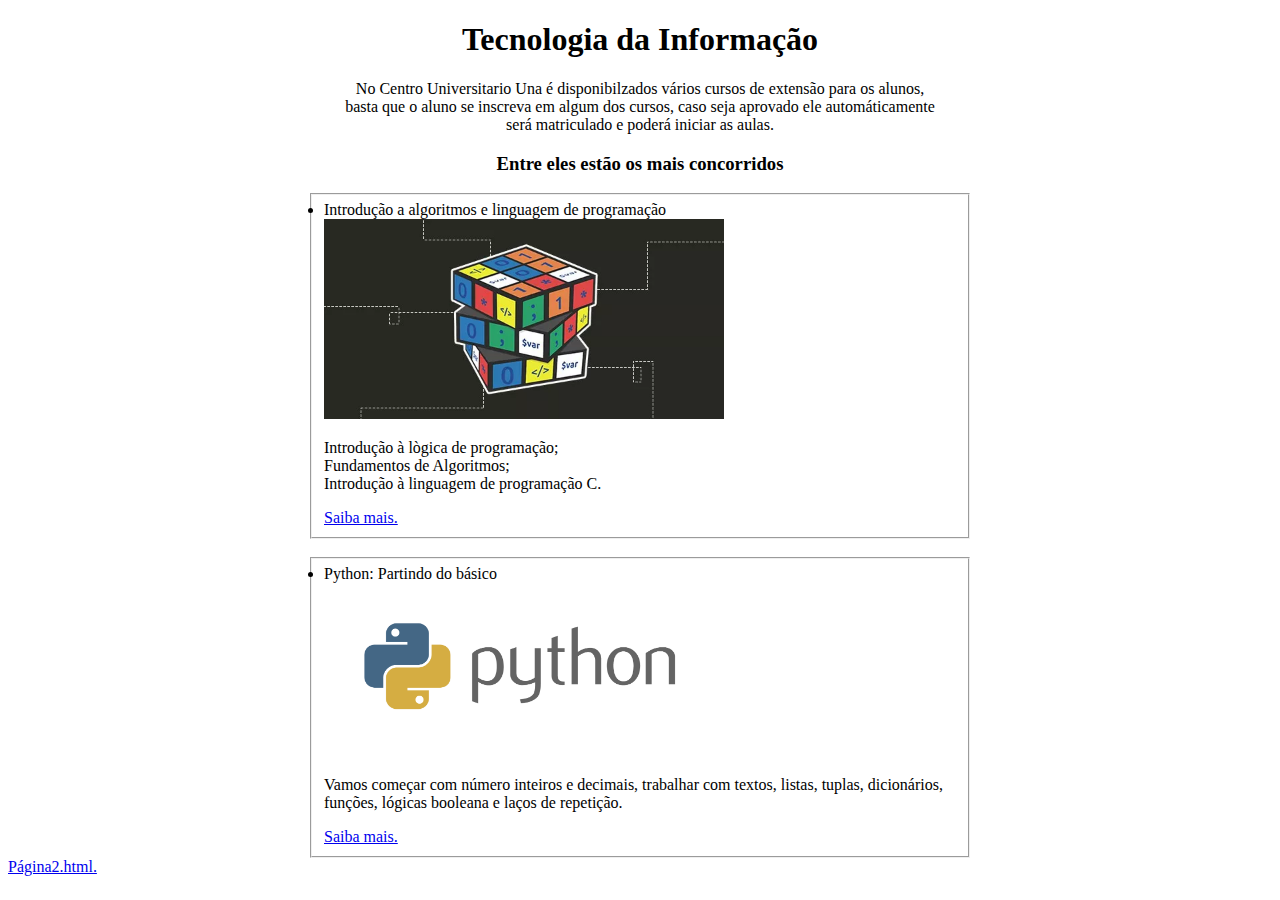
<file: trabalho-html/index.html>
<!DOCTYPE html>
<html lang="pt-br">
  <head>
    <meta charset="UTF-8" />
    <meta http-equiv="X-UA-Compatible" content="IE=edge" />
    <meta name="viewport" content="width=device-width, initial-scale=1.0" />
    <title>Projetos de Extensão 2022</title>
    <link href="style/style.css" rel="stylesheet">
  </head>
  <body>    
    <h1>Tecnologia da Informação</h1>

    <div class="informacao">
      <p>
        No Centro Universitario Una é disponibilzados vários cursos de extensão
        para os alunos, <br />
        basta que o aluno se inscreva em algum dos cursos, caso seja aprovado
        ele automáticamente <br />
        será matriculado e poderá iniciar as aulas.
      </p>
    </div>

    <div class="subtitulo">
      <h3>Entre eles estão os mais concorridos</h3>
      
    </div>

    <fieldset>
      <div class="informacao_curso_introducao">
        <li>Introdução a algoritmos e linguagem de programação</li>
        <img src="./assets/img/logica_programacao.jpeg" />
        <p>
          Introdução à lògica de programação;<br />
          Fundamentos de Algoritmos;<br />
          Introdução à linguagem de programação C.
        </p>
        <a href="https://cloudapp.animaeducacao.com.br/extensao/inscricao/cursos" target="_blank"
          >Saiba mais.</a>
      </div>
    </fieldset>

    <br />

    <fieldset>
      <div class="informacao_curso_python">
        <li>Python: Partindo do básico</li>
        <img src="./assets/img/python.png" />
        <p>
          Vamos começar com número inteiros e decimais, trabalhar com textos, 
          listas, tuplas, dicionários, funções, lógicas booleana e laços de repetição.
        </p>
        <a
          href="https://cloudapp.animaeducacao.com.br/extensao/inscricao/cursos"
          target="_blank"
          >Saiba mais.</a>
      </div>
    </fieldset>
        <a
          href="pagina2.html"

          >Página2.html.</a>
  </body>
</html>
</file>
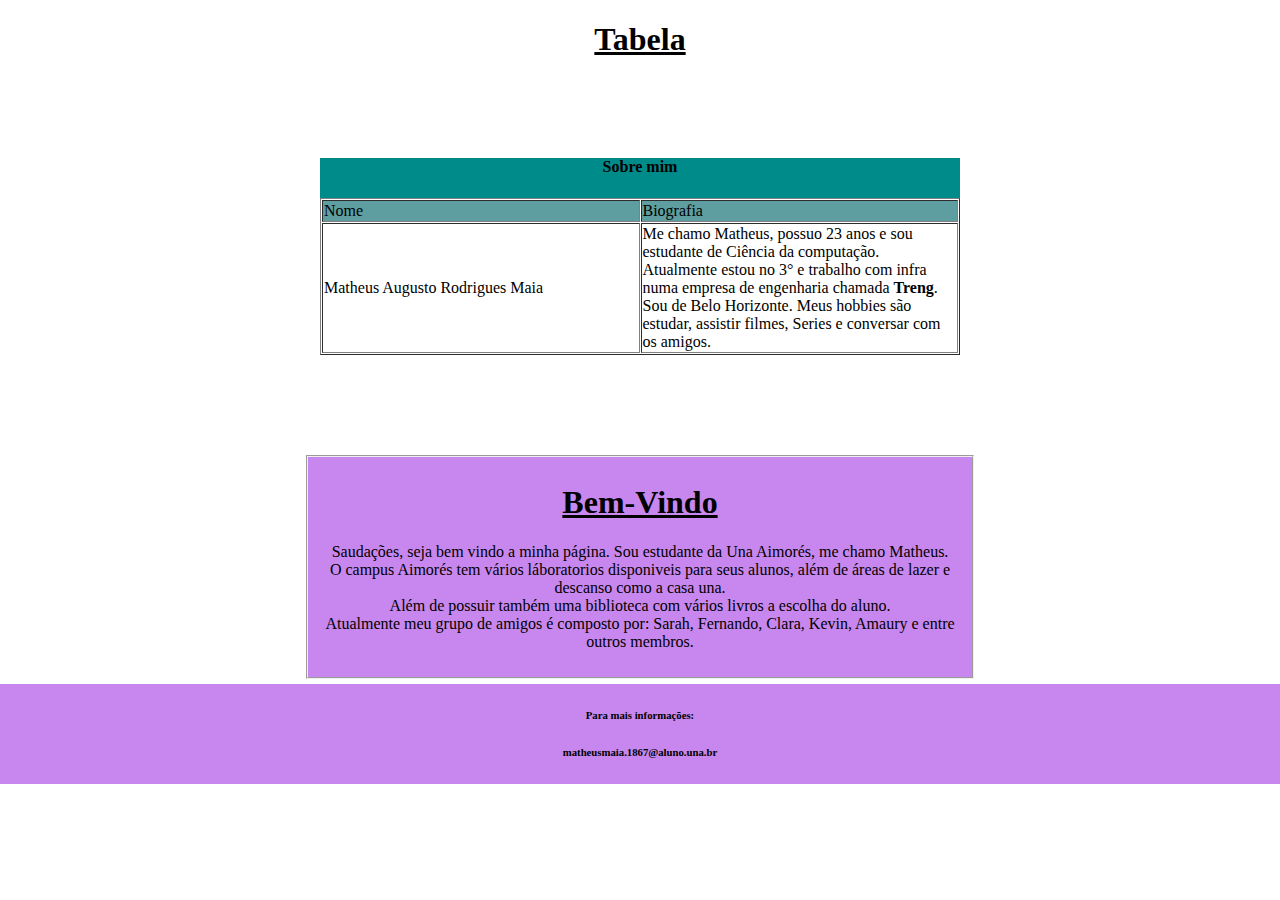
<file: trabalho-html/pagina2.html>
<!DOCTYPE html>
<html lang="pt-br">
<head>
    <meta charset="UTF-8">
    <meta http-equiv="X-UA-Compatible" content="IE=edge">
    <meta name="viewport" content="width=device-width, initial-scale=1.0">
    <title>Tabela</title>
    <link rel="stylesheet" href="./style/tabela.css">
    <link rel="stylesheet" href="./style/sobre.css" />
</head>
<body>
    <h1>Tabela</h1>

    <table border ="1" cellspacing="1">
        <CAPTION><b>Sobre mim</b></CAPTION>
        <tr class="coluna">
            <td >Nome</td>
            <td>Biografia</td>
        </tr>

        <tr class="linha_tabela">
            <td>Matheus Augusto Rodrigues Maia</td>
            <td>Me chamo Matheus, possuo 23 anos e sou estudante de Ciência da computação.<br />
                Atualmente estou no 3° e trabalho com infra numa empresa de engenharia chamada
                <b>Treng</b>.<br />
                Sou de Belo Horizonte. Meus
                hobbies são estudar, assistir filmes, Series e conversar com os amigos.</td>
        </tr>
    </table>
    <fieldset>
        <header class="sobre-mim" >
          <h1>Bem-Vindo</h1>
  
          <p>
            Saudações, seja bem vindo a minha página.
            Sou estudante da Una Aimorés, me chamo Matheus.<br />
            O campus Aimorés tem vários láboratorios disponiveis para seus alunos, além de áreas de lazer e descanso como a casa una.<br />
            Além de possuir também uma biblioteca com vários livros a escolha do aluno.<br />
            Atualmente meu grupo de amigos é composto por: Sarah, Fernando, Clara, Kevin, Amaury e entre outros membros.
           
          </p>
        </header>
      </fieldset>
      <footer>
        <h6>Para mais informações:</h6>
       <h6>matheusmaia.1867@aluno.una.br</h6>
    </footer>
</body>
</html>
</file>
<file: trabalho-html/style/style.css>
body {
    background-color: #FFFFFF;
}

h1 {
    text-align: center;
    color: #000000;
}

.informacao p{
    text-align: center;
}

.subtitulo h3 {
    text-align: center;
}

fieldset {
    width: 50%;
    margin: 0px auto; 
}

.informacao_curso_introducao img {
    width: 400px;
}

.informacao_curso_python img {
    width: 400px;
}
</file>
<file: trabalho-html/style/tabela.css>
h1 {
    text-align: center;
    text-decoration: underline;
}

table {
    width: 50%;
    margin: 100px auto;
}

caption {
    background-color: #008B8B;
    height: 40px;
    font-size: medium;
}

.coluna {
    background-color: #5F9EA0;
    width: 50%;
}

.coluna td{
    width: 50%;
}
</file>
<file: trabalho-html/style/sobre.css>
body {
  padding: 0;
  margin: 0;
}
div h1 {
  text-align: center;
}

fieldset h1 {
  text-align: center;
}

fieldset {
  width: 50%;
  margin: 0px auto;
  margin-bottom: 5px;
  background-color: #c887ee;
}

fieldset p {
  text-align: center;
}

fieldset img {
  display: block;
  margin: 0px auto;
}

footer {
  text-align: center;
  position: absolute;
  background-color: #c887ee;
  color: #000000;
  width: 100%;
  height: 100px;
}
</file>
